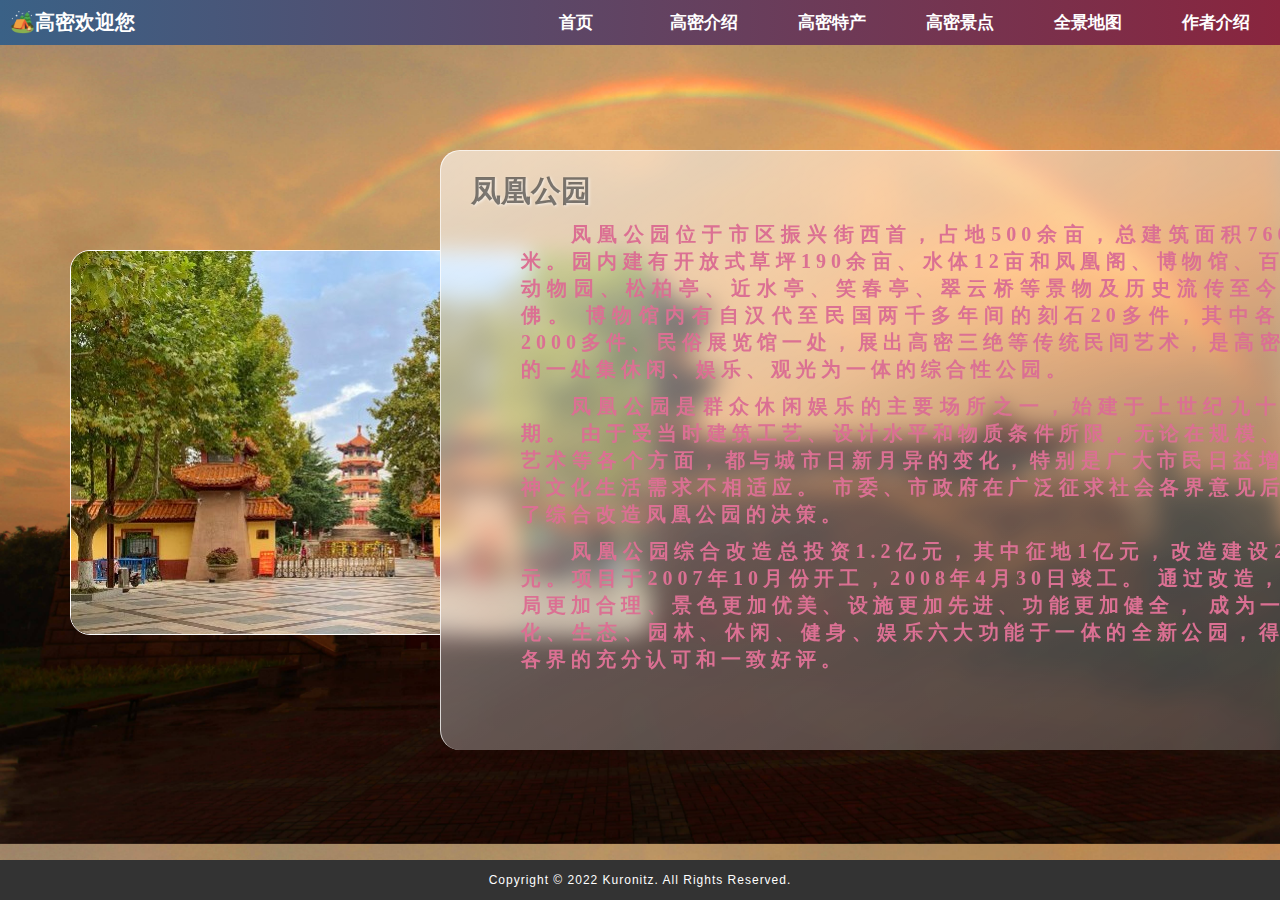
<file: html/gmjd_fhgy.html>
<!DOCTYPE html>
<html lang="en">
<head>
    <meta charset="UTF-8">
    <title>凤凰公园</title>
    <link rel="stylesheet" href="../css/gmjd.css">
</head>
<body>
<div class="header">
    <a href="index.html" class="logo">
        <h1>🏕️高密欢迎您</h1>
    </a>
    <nav class="navbar">
        <ul>
            <li><a href="index.html">首页</a></li>
            <li><a href="gm_intro.html">高密介绍</a></li>
            <li><a href="index.html">高密特产</a>
                <ul class="hide">
                    <li><a href="gmtc_dmz.html">高密大蜜枣</a></li>
                    <li><a href="gmtc_lb.html">高密炉包</a></li>
                    <li><a href="gmtc_td.html">胶河土豆</a></li>
                </ul>
            </li>
            <li><a href="index.html">高密景点</a>
                <ul class="hide">
                    <li><a href="gmjd_my.html">莫言旧居</a></li>
                    <li><a href="gmjd_fhgy.html">凤凰公园</a></li>
                    <li><a href="gmjd_nhzwy.html">南湖植物园</a></li>
                </ul>
            </li>
            <li><a href="http://720yun.com/t/31bj5pkmtm6">全景地图</a></li>
            <li><a href="mypage.html">作者介绍</a></li>
        </ul>
    </nav>
</div>
<div class="img-left">
    <img src="../image/fhgy.jpeg">
</div>
<div class="locablur">
    <div class="blur">
        <span>凤凰公园</span>
        <div></div>
        <p> 凤凰公园位于市区振兴街西首，占地500余亩，总建筑面积7600平方米。园内建有开放式草坪190余亩、水体12亩和凤凰阁、博物馆、百花园、动物园、松柏亭、近水亭、笑春亭、翠云桥等景物及历史流传至今的弥勒佛。
            博物馆内有自汉代至民国两千多年间的刻石20多件，其中各级文物2000多件、民俗展览馆一处，展出高密三绝等传统民间艺术，是高密市较大的一处集休闲、娱乐、观光为一体的综合性公园。</p>
        <p> 凤凰公园是群众休闲娱乐的主要场所之一，始建于上世纪九十年代初期。
            由于受当时建筑工艺、设计水平和物质条件所限，无论在规模、设施、艺术等各个方面，都与城市日新月异的变化，特别是广大市民日益增长的精神文化生活需求不相适应。
            市委、市政府在广泛征求社会各界意见后，做出了综合改造凤凰公园的决策。</p>
        <p> 凤凰公园综合改造总投资1.2亿元，其中征地1亿元，改造建设2000万元。项目于2007年10月份开工，2008年4月30日竣工。
            通过改造，园内布局更加合理、景色更加优美、设施更加先进、功能更加健全，
            成为一个集文化、生态、园林、休闲、健身、娱乐六大功能于一体的全新公园，得到社会各界的充分认可和一致好评。</p>
    </div>
</div>
<div id="footer">Copyright © 2022 Kuronitz. All rights reserved.</div>
</body>
</html>
</file>
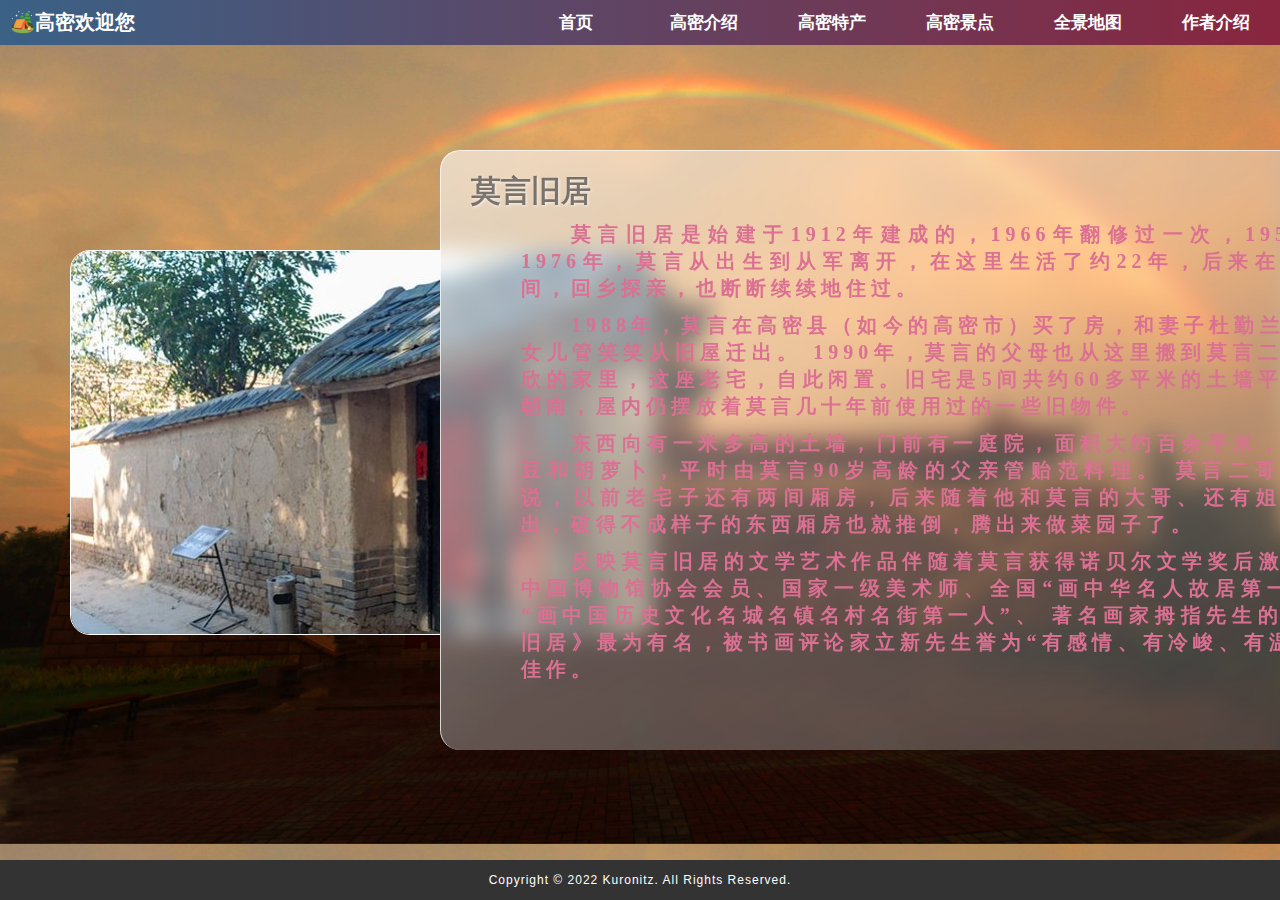
<file: html/gmjd_my.html>
<!DOCTYPE html>
<html lang="en">
<head>
    <meta charset="UTF-8">
    <title>莫言旧居</title>
    <link rel="stylesheet" href="../css/gmjd.css">
</head>
<body>
<div class="header">
    <a href="index.html" class="logo">
        <h1>🏕️高密欢迎您</h1>
    </a>
    <nav class="navbar">
        <ul>
            <li><a href="index.html">首页</a></li>
            <li><a href="gm_intro.html">高密介绍</a></li>
            <li><a href="index.html">高密特产</a>
                <ul class="hide">
                    <li><a href="gmtc_dmz.html">高密大蜜枣</a></li>
                    <li><a href="gmtc_lb.html">高密炉包</a></li>
                    <li><a href="gmtc_td.html">胶河土豆</a></li>
                </ul>
            </li>
            <li><a href="index.html">高密景点</a>
                <ul class="hide">
                    <li><a href="gmjd_my.html">莫言旧居</a></li>
                    <li><a href="gmjd_fhgy.html">凤凰公园</a></li>
                    <li><a href="gmjd_nhzwy.html">南湖植物园</a></li>
                </ul>
            </li>
            <li><a href="http://720yun.com/t/31bj5pkmtm6">全景地图</a></li>
            <li><a href="mypage.html">作者介绍</a></li>
        </ul>
    </nav>
</div>
<div class="img-left">
    <img src="../image/my.jpeg">
</div>
<div class="locablur">
    <div class="blur">
        <span>莫言旧居</span>
        <div></div>
        <p> 莫言旧居是始建于1912年建成的，1966年翻修过一次，1955年到1976年，莫言从出生到从军离开，在这里生活了约22年，后来在当兵期间，回乡探亲，也断断续续地住过。</p>
        <p> 1988年，莫言在高密县（如今的高密市）买了房，和妻子杜勤兰及独生女儿管笑笑从旧屋迁出。
            1990年，莫言的父母也从这里搬到莫言二哥管谟欣的家里，这座老宅，自此闲置。旧宅是5间共约60多平米的土墙平房，门朝南，屋内仍摆放着莫言几十年前使用过的一些旧物件。</p>
        <p> 东西向有一米多高的土墙，门前有一庭院，面积大约百余平米，种着黄豆和胡萝卜，平时由莫言90岁高龄的父亲管贻范料理。
            莫言二哥管谟欣说，以前老宅子还有两间厢房，后来随着他和莫言的大哥、还有姐姐的搬出，破得不成样子的东西厢房也就推倒，腾出来做菜园子了。</p>
        <p> 反映莫言旧居的文学艺术作品伴随着莫言获得诺贝尔文学奖后激增，以中国博物馆协会会员、国家一级美术师、全国“画中华名人故居第一人”、“画中国历史文化名城名镇名村名街第一人”、
            著名画家拇指先生的《莫言旧居》最为有名，被书画评论家立新先生誉为“有感情、有冷峻、有温度”的佳作。
        </p>
    </div>
</div>
<div id="footer">Copyright © 2022 Kuronitz. All rights reserved.</div>
</body>
</html>
</file>
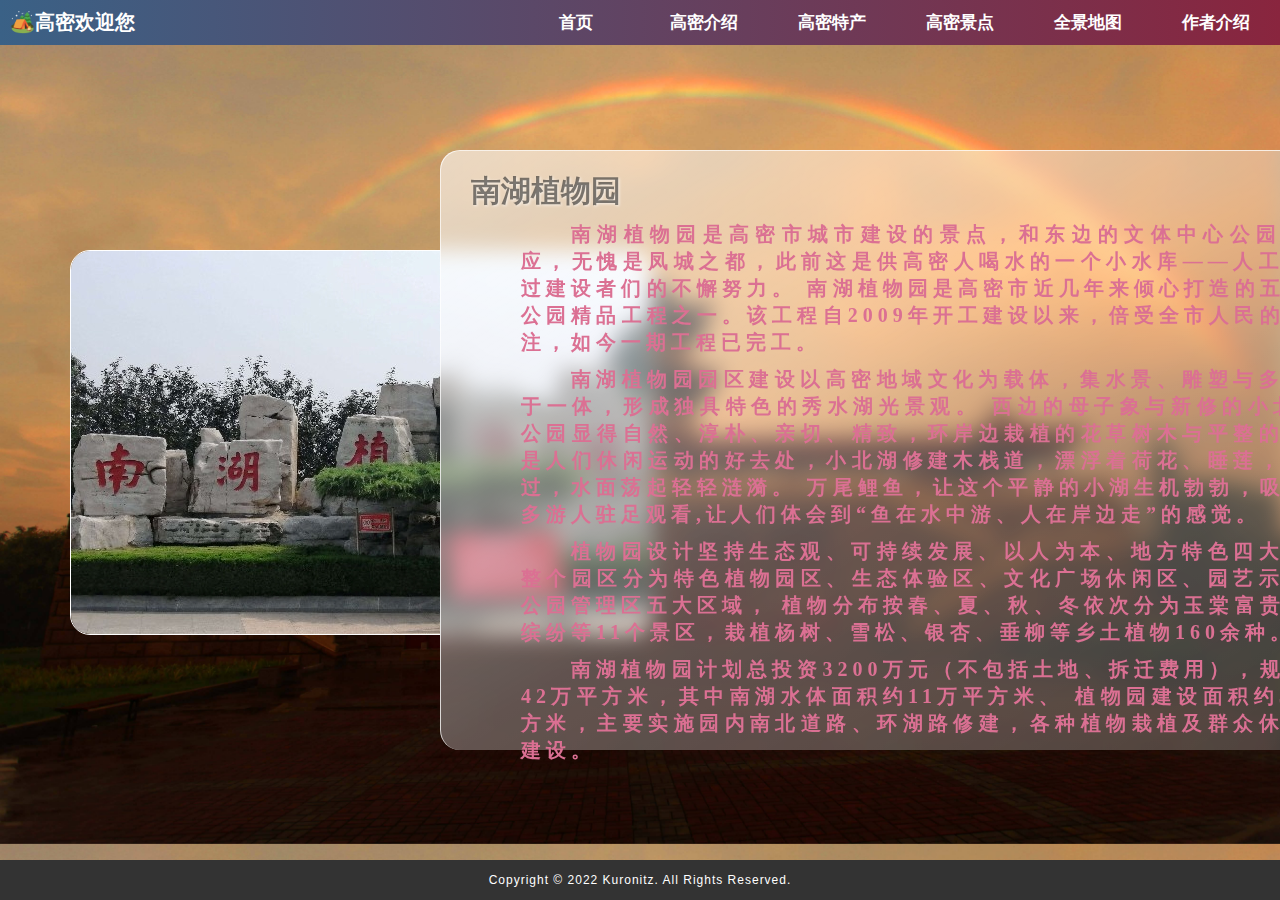
<file: html/gmjd_nhzwy.html>
<!DOCTYPE html>
<html lang="en">
<head>
    <meta charset="UTF-8">
    <title>南湖植物园</title>
    <link rel="stylesheet" href="../css/gmjd.css">
</head>
<body>
<div class="header">
    <a href="index.html" class="logo">
        <h1>🏕️高密欢迎您</h1>
    </a>
    <nav class="navbar">
        <ul>
            <li><a href="index.html">首页</a></li>
            <li><a href="gm_intro.html">高密介绍</a></li>
            <li><a href="index.html">高密特产</a>
                <ul class="hide">
                    <li><a href="gmtc_dmz.html">高密大蜜枣</a></li>
                    <li><a href="gmtc_lb.html">高密炉包</a></li>
                    <li><a href="gmtc_td.html">胶河土豆</a></li>
                </ul>
            </li>
            <li><a href="index.html">高密景点</a>
                <ul class="hide">
                    <li><a href="gmjd_my.html">莫言旧居</a></li>
                    <li><a href="gmjd_fhgy.html">凤凰公园</a></li>
                    <li><a href="gmjd_nhzwy.html">南湖植物园</a></li>
                </ul>
            </li>
            <li><a href="http://720yun.com/t/31bj5pkmtm6">全景地图</a></li>
            <li><a href="mypage.html">作者介绍</a></li>
        </ul>
    </nav>
</div>
<div class="img-left">
    <img src="../image/nhzwy.jpeg">
</div>
<div class="locablur">
    <div class="blur">
        <span>南湖植物园</span>
        <div></div>
        <p> 南湖植物园是高密市城市建设的景点，和东边的文体中心公园遥相呼应，无愧是凤城之都，此前这是供高密人喝水的一个小水库——人工湖，经过建设者们的不懈努力。
            南湖植物园是高密市近几年来倾心打造的五大主题公园精品工程之一。该工程自2009年开工建设以来，倍受全市人民的热切关注，如今一期工程已完工。</p>
        <p> 南湖植物园园区建设以高密地域文化为载体，集水景、雕塑与多种植物于一体，形成独具特色的秀水湖光景观。
            西边的母子象与新修的小北湖,让公园显得自然、淳朴、亲切、精致，环岸边栽植的花草树木与平整的跑道，是人们休闲运动的好去处，小北湖修建木栈道，漂浮着荷花、睡莲，微风吹过，水面荡起轻轻涟漪。
            万尾鲤鱼，让这个平静的小湖生机勃勃，吸引了许多游人驻足观看,让人们体会到“鱼在水中游、人在岸边走”的感觉。</p>
        <p> 植物园设计坚持生态观、可持续发展、以人为本、地方特色四大原则，整个园区分为特色植物园区、生态体验区、文化广场休闲区、园艺示范区、公园管理区五大区域，
            植物分布按春、夏、秋、冬依次分为玉棠富贵、落樱缤纷等11个景区，栽植杨树、雪松、银杏、垂柳等乡土植物160余种。</p>
        <p> 南湖植物园计划总投资3200万元（不包括土地、拆迁费用），规划用地42万平方米，其中南湖水体面积约11万平方米、
            植物园建设面积约31万平方米，主要实施园内南北道路、环湖路修建，各种植物栽植及群众休闲设施建设。
        </p>
    </div>
</div>
<div id="footer">Copyright © 2022 Kuronitz. All rights reserved.</div>
</body>
</html>
</file>
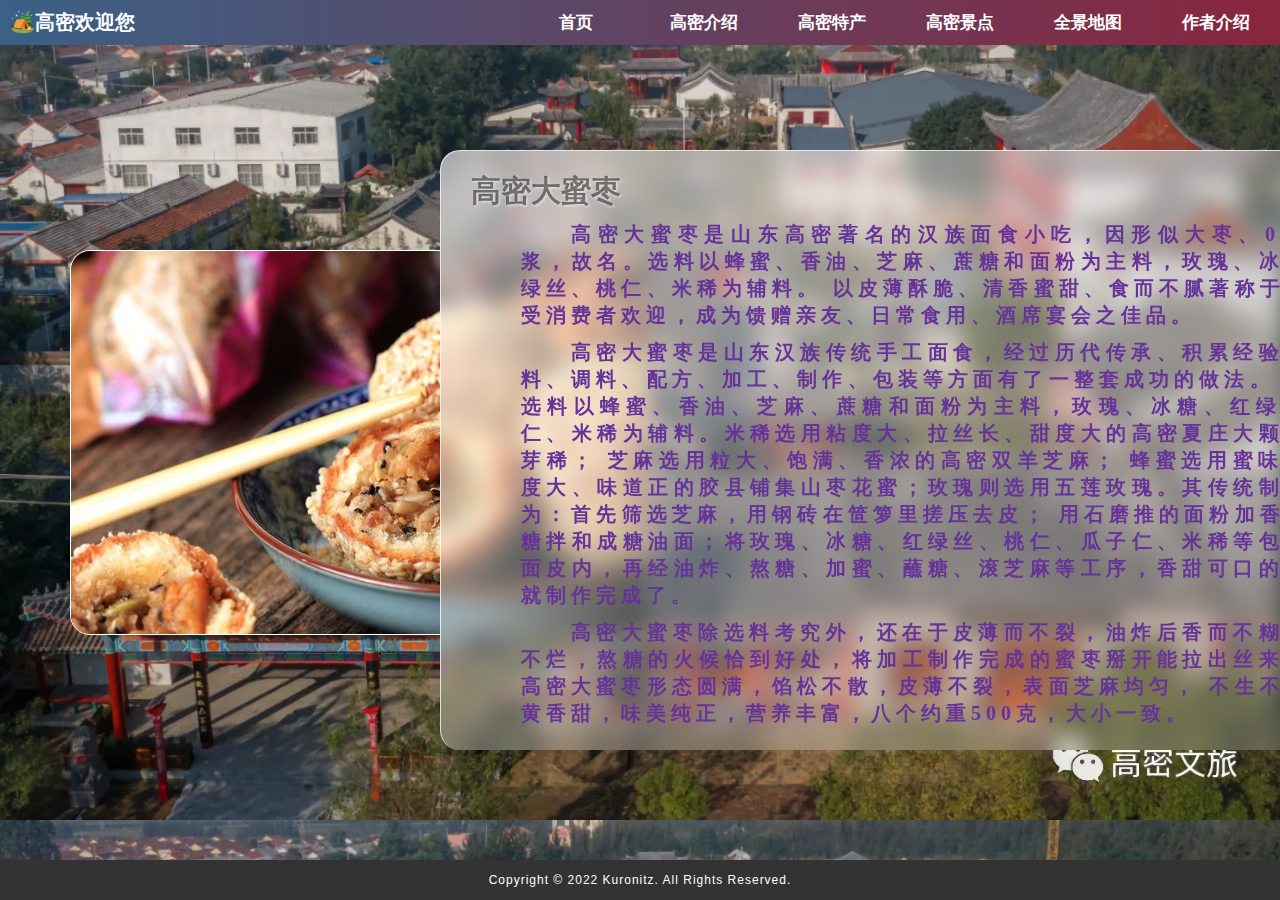
<file: html/gmtc_dmz.html>
<!DOCTYPE html>
<html lang="en">
<head>
    <meta charset="UTF-8">
    <title>高密大蜜枣</title>
    <link rel="stylesheet" href="../css/gmtc.css">
</head>
<body>
<div class="header">
    <a href="index.html" class="logo">
        <h1>🏕️高密欢迎您</h1>
    </a>
    <nav class="navbar">
        <ul>
            <li><a href="index.html">首页</a></li>
            <li><a href="gm_intro.html">高密介绍</a></li>
            <li><a href="index.html">高密特产</a>
                <ul class="hide">
                    <li><a href="gmtc_dmz.html">高密大蜜枣</a></li>
                    <li><a href="gmtc_lb.html">高密炉包</a></li>
                    <li><a href="gmtc_td.html">胶河土豆</a></li>
                </ul>
            </li>
            <li><a href="index.html">高密景点</a>
                <ul class="hide">
                    <li><a href="gmjd_my.html">莫言旧居</a></li>
                    <li><a href="gmjd_fhgy.html">凤凰公园</a></li>
                    <li><a href="gmjd_nhzwy.html">南湖植物园</a></li>
                </ul>
            </li>
            <li><a href="http://720yun.com/t/31bj5pkmtm6">全景地图</a></li>
            <li><a href="mypage.html">作者介绍</a></li>
        </ul>
    </nav>
</div>
<div class="img-left">
    <img src="../image/dmz.jpg">
</div>
<div class="locablur">
    <div class="blur">
        <span>高密大蜜枣</span>
        <div></div>
        <p>高密大蜜枣是山东高密著名的汉族面食小吃，因形似大枣、0蜂蜜糖浆，故名。选料以蜂蜜、香油、芝麻、蔗糖和面粉为主料，玫瑰、冰糖、红绿丝、桃仁、米稀为辅料。
            以皮薄酥脆、清香蜜甜、食而不腻著称于世，深受消费者欢迎，成为馈赠亲友、日常食用、酒席宴会之佳品。</p>
        <p> 高密大蜜枣是山东汉族传统手工面食，经过历代传承、积累经验，在选料、调料、配方、加工、制作、包装等方面有了一整套成功的做法。
            大蜜枣选料以蜂蜜、香油、芝麻、蔗糖和面粉为主料，玫瑰、冰糖、红绿丝、桃仁、米稀为辅料。米稀选用粘度大、拉丝长、甜度大的高密夏庄大颗粒的麦芽稀；
            芝麻选用粒大、饱满、香浓的高密双羊芝麻；
            蜂蜜选用蜜味浓、甜度大、味道正的胶县铺集山枣花蜜；玫瑰则选用五莲玫瑰。其传统制作工艺为：首先筛选芝麻，用钢砖在笸箩里搓压去皮；
            用石磨推的面粉加香油、蔗糖拌和成糖油面；将玫瑰、冰糖、红绿丝、桃仁、瓜子仁、米稀等包入糖油面皮内，再经油炸、熬糖、加蜜、蘸糖、滚芝麻等工序，香甜可口的大蜜枣就制作完成了。</p>
        <p> 高密大蜜枣除选料考究外，还在于皮薄而不裂，油炸后香而不糊，熟而不烂，熬糖的火候恰到好处，将加工制作完成的蜜枣掰开能拉出丝来才行。高密大蜜枣形态圆满，馅松不散，皮薄不裂，表面芝麻均匀，
            不生不糊，微黄香甜，味美纯正，营养丰富，八个约重500克，大小一致。</p>
    </div>
</div>
<div id="footer">Copyright © 2022 Kuronitz. All rights reserved.</div>
</body>
</html>
</file>
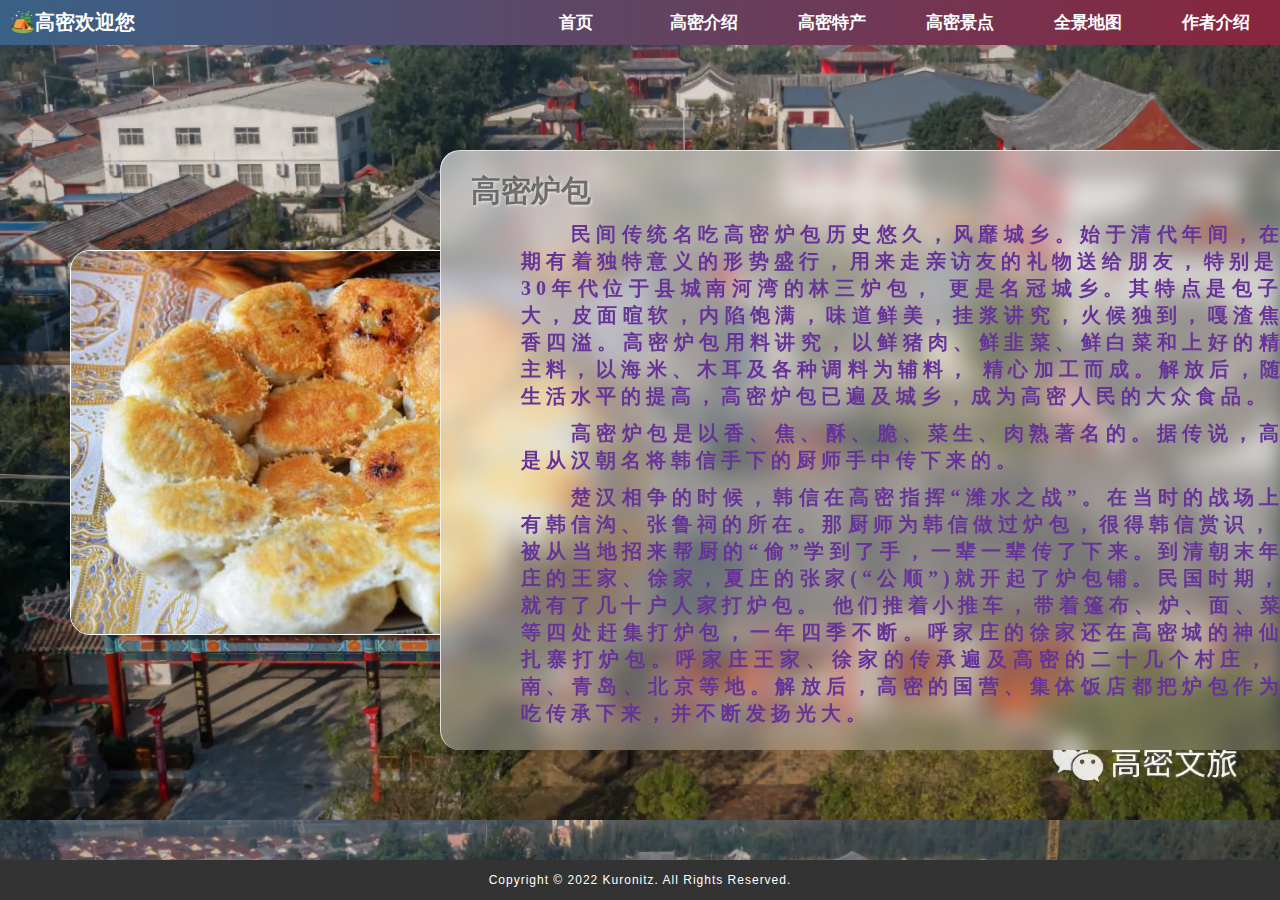
<file: html/gmtc_lb.html>
<!DOCTYPE html>
<html lang="en">
<head>
    <meta charset="UTF-8">
    <title>高密炉包</title>
    <link rel="stylesheet" href="../css/gmtc.css">
</head>
<body>
<div class="header">
    <a href="index.html" class="logo">
        <h1>🏕️高密欢迎您</h1>
    </a>
    <nav class="navbar">
        <ul>
            <li><a href="index.html">首页</a></li>
            <li><a href="gm_intro.html">高密介绍</a></li>
            <li><a href="index.html">高密特产</a>
                <ul class="hide">
                    <li><a href="gmtc_dmz.html">高密大蜜枣</a></li>
                    <li><a href="gmtc_lb.html">高密炉包</a></li>
                    <li><a href="gmtc_td.html">胶河土豆</a></li>
                </ul>
            </li>
            <li><a href="index.html">高密景点</a>
                <ul class="hide">
                    <li><a href="gmjd_my.html">莫言旧居</a></li>
                    <li><a href="gmjd_fhgy.html">凤凰公园</a></li>
                    <li><a href="gmjd_nhzwy.html">南湖植物园</a></li>
                </ul>
            </li>
            <li><a href="http://720yun.com/t/31bj5pkmtm6">全景地图</a></li>
            <li><a href="mypage.html">作者介绍</a></li>
        </ul>
    </nav>
</div>
<div class="img-left">
    <img src="../image/lb.jpg">
</div>
<div class="locablur">
    <div class="blur">
        <span>高密炉包</span>
        <div></div>
        <p> 民间传统名吃高密炉包历史悠久，风靡城乡。始于清代年间，在民国时期有着独特意义的形势盛行，用来走亲访友的礼物送给朋友，特别是20世纪30年代位于县城南河湾的林三炉包，
            更是名冠城乡。其特点是包子又白又大，皮面暄软，内陷饱满，味道鲜美，挂浆讲究，火候独到，嘎渣焦脆，油香四溢。高密炉包用料讲究，以鲜猪肉、鲜韭菜、鲜白菜和上好的精面粉为主料，以海米、木耳及各种调料为辅料，
            精心加工而成。解放后，随着人民生活水平的提高，高密炉包已遍及城乡，成为高密人民的大众食品。</p>
        <p> 高密炉包是以香、焦、酥、脆、菜生、肉熟著名的。据传说，高密炉包是从汉朝名将韩信手下的厨师手中传下来的。</p>
        <p> 楚汉相争的时候，韩信在高密指挥“潍水之战”。在当时的战场上至今还有韩信沟、张鲁祠的所在。那厨师为韩信做过炉包，很得韩信赏识，
            这手艺被从当地招来帮厨的“偷”学到了手，一辈一辈传了下来。到清朝末年，呼家庄的王家、徐家，夏庄的张家(“公顺”)就开起了炉包铺。民国时期，呼家庄就有了几十户人家打炉包。
            他们推着小推车，带着篷布、炉、面、菜、柴草等四处赶集打炉包，一年四季不断。呼家庄的徐家还在高密城的神仙巷安营扎寨打炉包。呼家庄王家、徐家的传承遍及高密的二十几个村庄，
            远到济南、青岛、北京等地。解放后，高密的国营、集体饭店都把炉包作为传统名吃传承下来，并不断发扬光大。</p>
    </div>
</div>
<div id="footer">Copyright © 2022 Kuronitz. All rights reserved.</div>
</body>
</html>
</file>
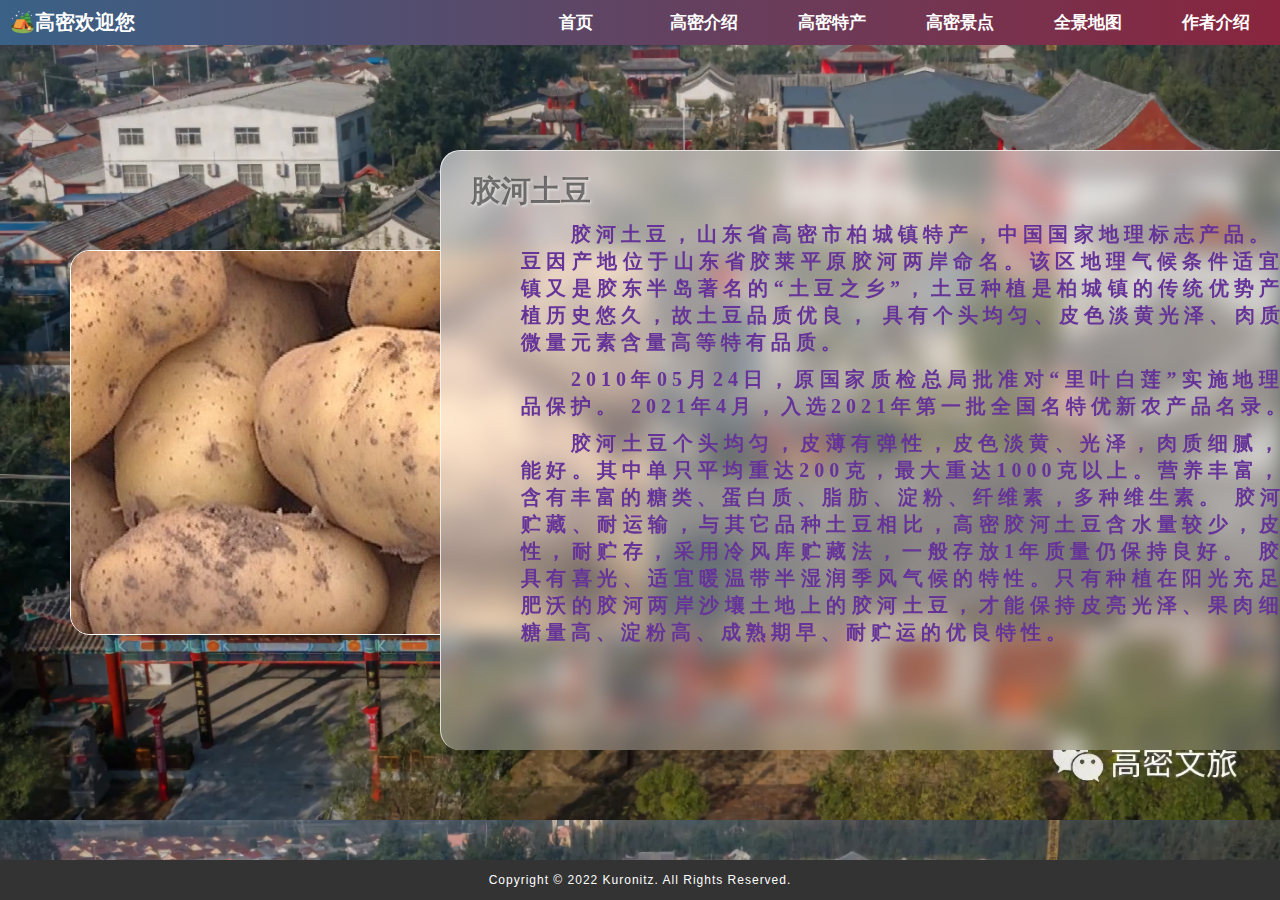
<file: html/gmtc_td.html>
<!DOCTYPE html>
<html lang="en">
<head>
    <meta charset="UTF-8">
    <title>胶河土豆</title>
    <link rel="stylesheet" href="../css/gmtc.css">
</head>
<body>
<div class="header">
    <a href="index.html" class="logo">
        <h1>🏕️高密欢迎您</h1>
    </a>
    <nav class="navbar">
        <ul>
            <li><a href="index.html">首页</a></li>
            <li><a href="gm_intro.html">高密介绍</a></li>
            <li><a href="index.html">高密特产</a>
                <ul class="hide">
                    <li><a href="gmtc_dmz.html">高密大蜜枣</a></li>
                    <li><a href="gmtc_lb.html">高密炉包</a></li>
                    <li><a href="gmtc_td.html">胶河土豆</a></li>
                </ul>
            </li>
            <li><a href="index.html">高密景点</a>
                <ul class="hide">
                    <li><a href="gmjd_my.html">莫言旧居</a></li>
                    <li><a href="gmjd_fhgy.html">凤凰公园</a></li>
                    <li><a href="gmjd_nhzwy.html">南湖植物园</a></li>
                </ul>
            </li>
            <li><a href="http://720yun.com/t/31bj5pkmtm6">全景地图</a></li>
            <li><a href="mypage.html">作者介绍</a></li>
        </ul>
    </nav>
</div>
<div class="img-left">
    <img src="../image/td.jpg">
</div>
<div class="locablur">
    <div class="blur">
        <span>胶河土豆</span>
        <div></div>
        <p> 胶河土豆，山东省高密市柏城镇特产，中国国家地理标志产品。
            胶河土豆因产地位于山东省胶莱平原胶河两岸命名。该区地理气候条件适宜，柏城镇又是胶东半岛著名的“土豆之乡”，土豆种植是柏城镇的传统优势产业，种植历史悠久，故土豆品质优良，
            具有个头均匀、皮色淡黄光泽、肉质细腻、微量元素含量高等特有品质。</p>
        <p> 2010年05月24日，原国家质检总局批准对“里叶白莲”实施地理标志产品保护。
            2021年4月，入选2021年第一批全国名特优新农产品名录。</p>
        <p> 胶河土豆个头均匀，皮薄有弹性，皮色淡黄、光泽，肉质细腻，商品性能好。其中单只平均重达200克，最大重达1000克以上。营养丰富，产品中含有丰富的糖类、蛋白质、脂肪、淀粉、纤维素，多种维生素。
            胶河土豆耐贮藏、耐运输，与其它品种土豆相比，高密胶河土豆含水量较少，皮薄有弹性，耐贮存，采用冷风库贮藏法，一般存放1年质量仍保持良好。
            胶河土豆具有喜光、适宜暖温带半湿润季风气候的特性。只有种植在阳光充足，土壤肥沃的胶河两岸沙壤土地上的胶河土豆，才能保持皮亮光泽、果肉细腻、含糖量高、淀粉高、成熟期早、耐贮运的优良特性。</p>
    </div>
</div>
<div id="footer">Copyright © 2022 Kuronitz. All rights reserved.</div>
</body>
</html>
</file>
<file: css/gmjd.css>
* {
    font-family: 'Poppins', sans-serif;
    margin: 0;
    padding: 0;
    box-sizing: border-box;
    outline: none;
    border: none;
    text-decoration: none;
    text-transform: capitalize;
    transition: .2s linear;
}

html {
    font-size: 62.5%;
}

body {
    display: flex;
    justify-content: center;
    background-position: left top;
    background-image: url("../image/fhgyn.jpeg");
    background-repeat: repeat;
    background-size: cover;
}

#head_time {
    width: 360px;
    height: 45px;
    float: right;
    border: 0px solid;
    padding: 0 1rem;
    font-size: 20px;
    margin-top: 15px;
    font-weight: bold;
    color: white;
}

.header {
    position: fixed;
    top: 0;
    left: 0;
    right: 0;
    z-index: 1000;
    background: linear-gradient(to right, #3a6186, #89253e);
    display: flex;
    align-items: center;
    justify-content: space-between;
}

.header .logo {
    color: white;
    padding: 0 1rem;
}

.navbar ul {
    display: flex;
}

.navbar ul li {
    font-weight: bold;
    width: 128px;
    list-style: none;
    text-align: center;
}

.navbar ul li a {
    width: 128px;
    line-height: 45px;
    font-size: 1.7rem;
    color: white;
}

.navbar ul li a:hover {
    color: #59496a;
}

.navbar ul li ul {
    position: absolute;
    display: none;
    width: 128px;
    line-height: 45px;
}

.navbar ul li ul li {
    background-color: #59496a;
}

.navbar ul li ul li a:hover {
    color: white;
}

.navbar ul li ul li:hover {
    background-color: #752323;
}

.navbar ul li:hover ul {
    display: block;
}

#footer {
    height: 40px;
    line-height: 40px;
    position: fixed;
    bottom: 0;
    width: 100%;
    text-align: center;
    background: #333;
    color: #fff;
    font-family: Arial;
    font-size: 12px;
    letter-spacing: 1px;
}

.content {
    margin-top: 50px;
    height: 1800px;
    width: 100%;
    text-align: center;
}

.img-left img {
    position: absolute;
    left: 70px;
    top: 250px;
    border: 1px solid #ffffff;
    border-radius: 20px;
}

.locablur {
    position: relative;
    width: 400px;
    height: 250px;
    top: 150px;
}

.blur {
    position: absolute;
    width: 1000px;
    height: 600px;
    border-radius: 20px;
    background: linear-gradient(
            to right bottom,
            rgba(255, 255, 255, .6),
            rgba(255, 255, 255, .3),
            rgba(255, 255, 255, .2)
    );
    backdrop-filter: blur(11px);
    border-top: 1px solid rgba(255, 255, 255, .8);
    border-left: 1px solid rgba(255, 255, 255, .8);
}

.blur span {
    font: 900 30px '';
    position: absolute;
    top: 20px;
    left: 30px;
    color: rgba(0, 0, 0, .5);
    text-shadow: 1px 1px 3px rgba(255, 255, 255, .7);
}

.blur div {
    margin-top: 70px;
}

.blur p {
    margin: 10px 80px;
    font: 900 20px '';
    bottom: 20px;
    right: 20px;
    color: palevioletred;
    letter-spacing: 5px;
    text-indent: 50px;
    text-align: justify;
}
</file>
<file: css/gmtc.css>
* {
    font-family: 'Poppins', sans-serif;
    margin: 0;
    padding: 0;
    box-sizing: border-box;
    outline: none;
    border: none;
    text-decoration: none;
    text-transform: capitalize;
    transition: .2s linear;
}

html {
    font-size: 62.5%;
}

body {
    display: flex;
    justify-content: center;
    background-position: left top;
    background-image: url("../image/gm.jpg");
    background-repeat: repeat;
    background-size: cover;
}

#head_time {
    width: 360px;
    height: 45px;
    float: right;
    border: 0px solid;
    padding: 0 1rem;
    font-size: 20px;
    margin-top: 15px;
    font-weight: bold;
    color: white;
}

.header {
    position: fixed;
    top: 0;
    left: 0;
    right: 0;
    z-index: 1000;
    background: linear-gradient(to right, #3a6186, #89253e);
    display: flex;
    align-items: center;
    justify-content: space-between;
}

.header .logo {
    color: white;
    padding: 0 1rem;
}

.navbar ul {
    display: flex;
}

.navbar ul li {
    font-weight: bold;
    width: 128px;
    list-style: none;
    text-align: center;
}

.navbar ul li a {
    width: 128px;
    line-height: 45px;
    font-size: 1.7rem;
    color: white;
}

.navbar ul li a:hover {
    color: #59496a;
}

.navbar ul li ul {
    position: absolute;
    display: none;
    width: 128px;
    line-height: 45px;
}

.navbar ul li ul li {
    background-color: #59496a;
}

.navbar ul li ul li a:hover {
    color: white;
}

.navbar ul li ul li:hover {
    background-color: #752323;
}

.navbar ul li:hover ul {
    display: block;
}

#footer {
    height: 40px;
    line-height: 40px;
    position: fixed;
    bottom: 0;
    width: 100%;
    text-align: center;
    background: #333;
    color: #fff;
    font-family: Arial;
    font-size: 12px;
    letter-spacing: 1px;
}

.content {
    margin-top: 50px;
    height: 1800px;
    width: 100%;
    text-align: center;
}

.img-left img {
    position: absolute;
    left: 70px;
    top: 250px;
    border: 1px solid #ffffff;
    border-radius: 20px;
}

.locablur {
    position: relative;
    width: 400px;
    height: 250px;
    top: 150px;
}

.blur {
    position: absolute;
    width: 1000px;
    height: 600px;
    border-radius: 20px;
    background: linear-gradient(
            to right bottom,
            rgba(255, 255, 255, .6),
            rgba(255, 255, 255, .3),
            rgba(255, 255, 255, .2)
    );
    backdrop-filter: blur(11px);
    border-top: 1px solid rgba(255, 255, 255, .8);
    border-left: 1px solid rgba(255, 255, 255, .8);
}

.blur span {
    font: 900 30px '';
    position: absolute;
    top: 20px;
    left: 30px;
    color: rgba(0, 0, 0, .5);
    text-shadow: 1px 1px 3px rgba(255, 255, 255, .7);
}

.blur div {
    margin-top: 70px;
}

.blur p {
    margin: 10px 80px;
    font: 900 20px '';
    bottom: 20px;
    right: 20px;
    color: rebeccapurple;
    letter-spacing: 5px;
    text-indent: 50px;
    text-align: justify;
}
</file>
